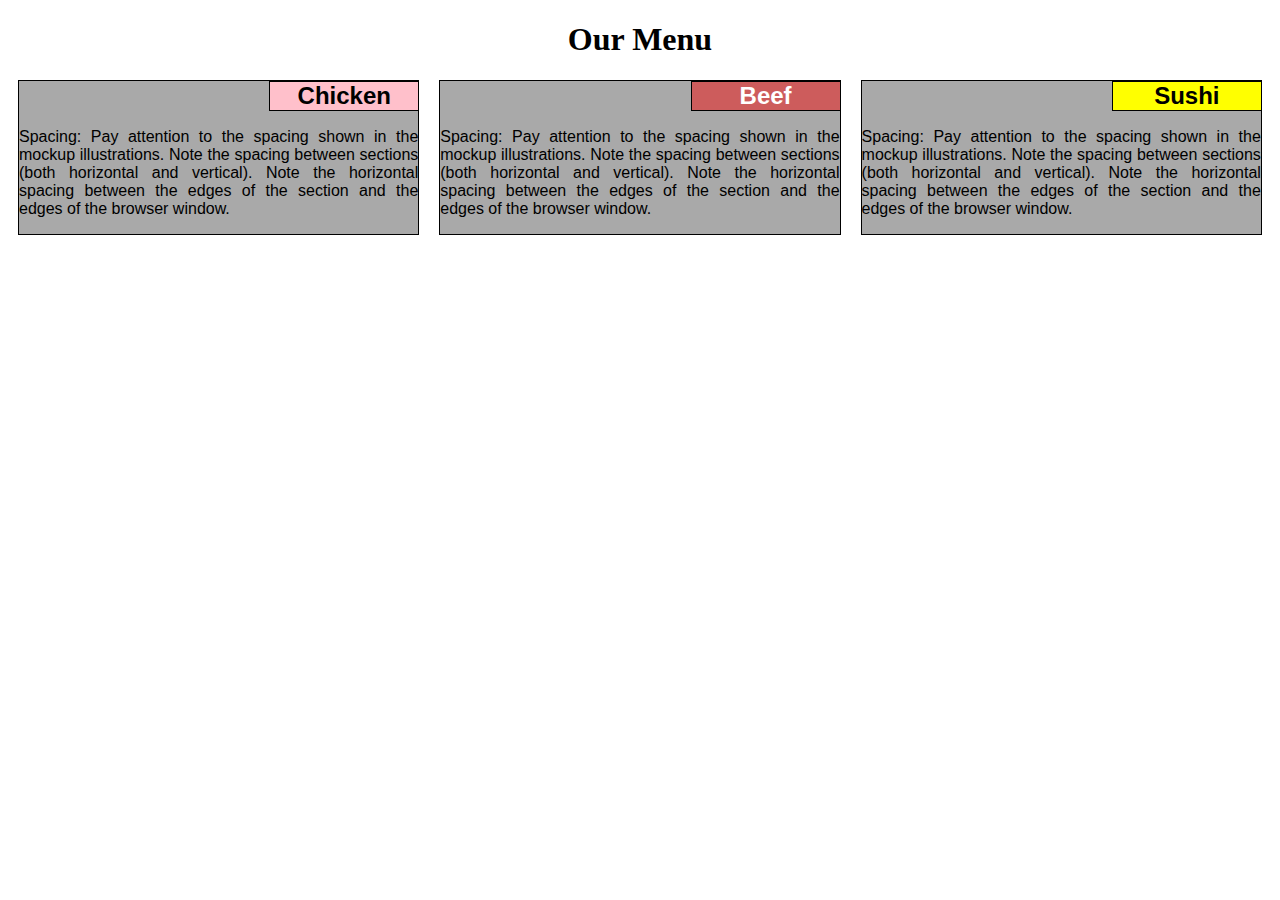
<file: module2_solution/index.html>
<!DOCTYPE html>
<html>
<head>
	<meta charset="utf-8">
	<meta name="viewport" content="width=device-width, initial-scale=1">
	<title>Assignment Solution for Module 2</title>
	<link rel="stylesheet" type="text/css" href="css/mod2_styles.css">
</head>
<body>
	<h1 id="heading">Our Menu</h1>
	<div class="row">
	<div class="mobileview_1 tablet_2 desktop_1">
		<div class="sect">
		<h2 id="head1">Chicken</h2>
		<p>Spacing: Pay attention to the spacing shown in the mockup illustrations. Note the spacing between sections (both horizontal and vertical). Note the horizontal spacing between the edges of the section and the edges of the browser window. </p>
		</div> 
	</div>

	<div class="mobileview_1 tablet_2 desktop_1">
		<div class="sect">
		<h2 id="head2">Beef</h2>
		<p>Spacing: Pay attention to the spacing shown in the mockup illustrations. Note the spacing between sections (both horizontal and vertical). Note the horizontal spacing between the edges of the section and the edges of the browser window. </p>
		</div>
	</div>

	<div class="mobileview_1 tablet_1 desktop_1">
		<div class="sect">
		<h2 id="head3">Sushi</h2>
		<p>Spacing: Pay attention to the spacing shown in the mockup illustrations. Note the spacing between sections (both horizontal and vertical). Note the horizontal spacing between the edges of the section and the edges of the browser window. </p>
		</div>
	</div>
	</div>
</body>
</html>
</file>
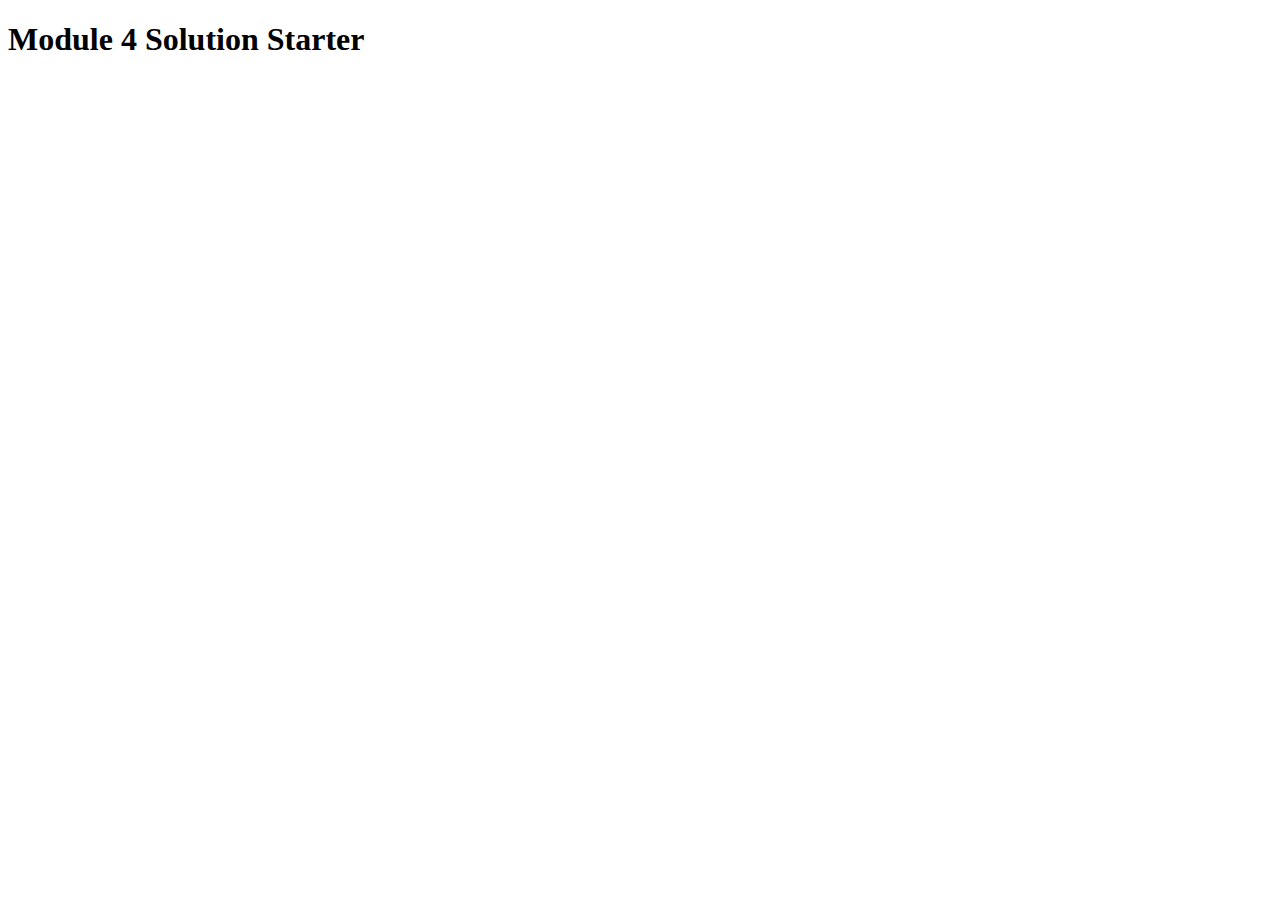
<file: module4_solution/index.html>
<!DOCTYPE html>
<html>
<head>
  <meta charset="utf-8">
  <title>Module 4 Solution Starter</title>
  <script>
    var names = []; // DO NOT REMOVE
  </script>
  <script src="SpeakHello.js"></script>
  <script src="SpeakGoodBye.js"></script>
  <script src="script.js"></script>
</head>
<body>
  <h1>Module 4 Solution Starter</h1>
</body>
</html>
</file>
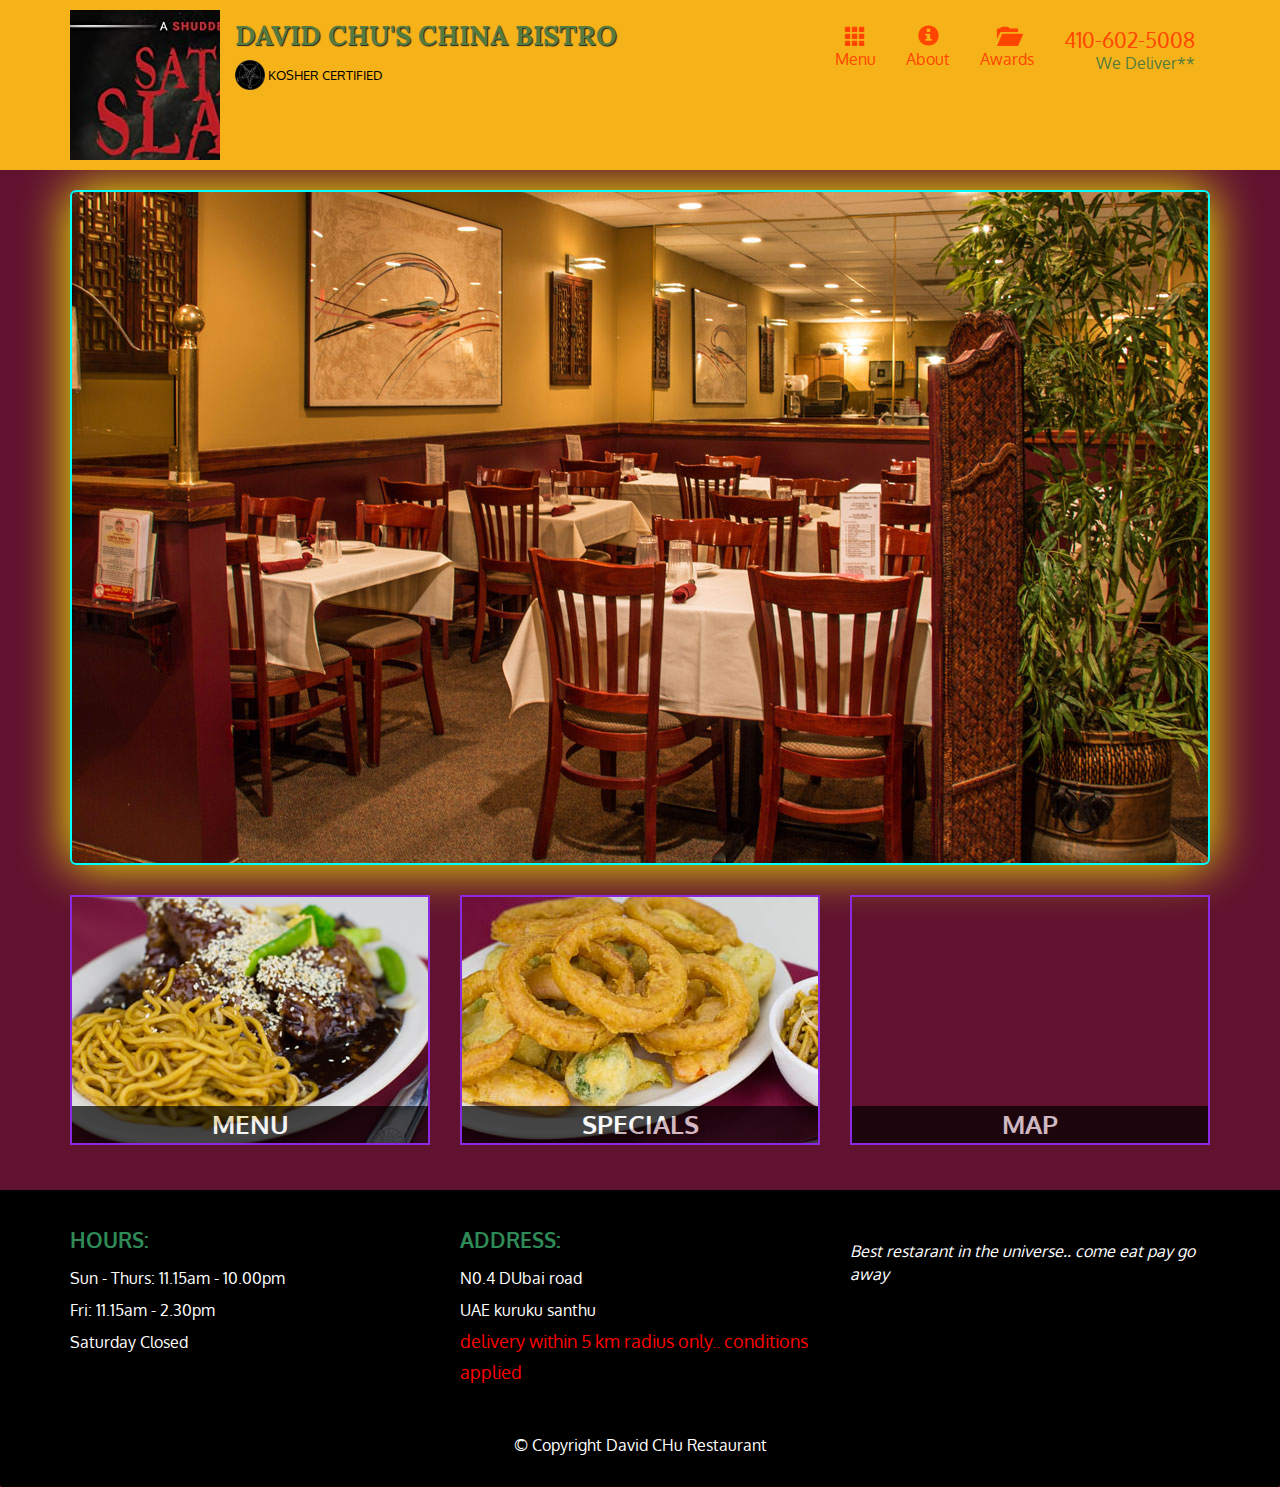
<file: RestaurantSite/index.html>
<!doctype html>
<html lang="en">
  <head>
    <meta charset="utf-8">
    <meta http-equiv="X-UA-Compatible" content="IE=edge">
    <meta name="viewport" content="width=device-width, initial-scale=1">
    <title>David Chu's China Bistro</title>
    <link rel="stylesheet" href="css/bootstrap.min.css">
    <link rel="stylesheet" href="css/styles.css">
    <link href='https://fonts.googleapis.com/css?family=Oxygen:400,300,700' rel='stylesheet' type='text/css'>
    <link href='https://fonts.googleapis.com/css?family=Lora' rel='stylesheet' type='text/css'>
  </head>
<body>
  <header>
    <nav id="header-nav" class="navbar navbar-default">
      <div class="container">
        <div class="navbar-header">
          <a href="index.html" class="pull-left visible-md visible-lg">
            <div id="logo-img"></div>
          </a>

          <div class="navbar-brand">
            <a href="index.html"><h1>David Chu's China Bistro</h1></a>
            <p>
              <img src="Baphosimb.png" style="height: 30px; width: 30px;" alt="Kosher certification">
              <span>Kosher Certified</span>
            </p>
          </div>

          <button type="button" class="navbar-toggle collapsed" data-toggle="collapse" data-target="#collapsable-nav" aria-expanded="false">
            <span class="sr-only">Toggle navigation</span>
            <span class="icon-bar"></span>
            <span class="icon-bar"></span>
            <span class="icon-bar"></span>
          </button>

        </div>

        <div id="collapsable-nav" class="collapse navbar-collapse">
          <ul class="nav navbar-nav navbar-right" id="nav-list">
            <li class="visible-xs active">
              <a href="index.html ">
                <span class="glyphicon glyphicon-home"></span><br class="hidden-xs">Home
              </a>
            </li>
            <li >
              <a href="menu-categories.html">
                <span class="glyphicon glyphicon-th"></span><br class="hidden-xs">Menu
              </a>
            </li>
            <li >
              <a href="#">
                <span class="glyphicon glyphicon-info-sign"></span><br class="hidden-xs">About
              </a>
            </li>
            <li >
              <a href="#">
                <span class="glyphicon glyphicon-folder-open"></span><br class="hidden-xs">Awards
              </a>
            </li>

            <li id="phone" class="hidden-xs">
              <a href="tel:410-602-5008">
                <span>410-602-5008</span>
              </a>
              <div>We Deliver**</div>  
            </li>
          </ul>

        </div>
      </div>
    </nav>

  </header>
  
  <div id="call-btn" class="visible-xs">
    <a href="tel:410-602-5008" class="btn">
      <span class="glyphicon glyphicon-phone-alt"> </span>410-602-5008
    </a>
  </div>

  <div id="xs-deliver" class="text-center visible-xs">* We Deliver</div>

  <div id= "main-content" class="container">  
   <div class="jumbotron">
     <img src="Images/jumbotron_768.jpg" class="img-responsive visible-xs">

   </div>

   <div id="home-tiles" class="row">
     <div class="col-md-4 col-sm-6 col-xs-12">
       <a href="menu-categories.html"><div id="menu-tile"><span>MENU</span></div></a>
     </div>
     <div class="col-md-4 col-sm-6 col-xs-12">
       <a href="single-category.html"><div id="specials-tile"><span>SPECIALS</span></div></a>
     </div>
     <div class="col-md-4 col-sm-12 col-xs-12">
       <a href="https://goo.gl/maps/jQxd8ktyMzo5Q5Jr9" target="_blank"><div id="map-tile">
        <iframe src="https://www.google.com/maps/embed?pb=!1m14!1m12!1m3!1d1092.5327663950045!2d80.17352515094483!3d13.206558553783687!2m3!1f0!2f0!3f0!3m2!1i1024!2i768!4f13.1!5e0!3m2!1sen!2sin!4v1647793045129!5m2!1sen!2sin" width="100%" height="250" style="border:0;" allowfullscreen="" loading="lazy"></iframe>
        <span>MAP</span></div></a>
     </div>
   </div>
  </div> <!-- End of Main content-->

  <footer class="panel-footer">
    <div class="container">
      <div class="row">
        <section id="hours" class="col-sm-4">
          <span>HOURS:</span><br>
          Sun - Thurs: 11.15am - 10.00pm<br>
          Fri: 11.15am - 2.30pm<br>
          Saturday Closed
          <hr class="visible-xs">
        </section>
        <section id="address" class="col-sm-4">
          <span>ADDRESS:</span><br>
          N0.4 DUbai road<br>
          UAE kuruku santhu<br>
          <p> delivery within 5 km radius only.. conditions applied</p>
          <hr class="visible-xs">
        </section>
        <section id="testimonials" class="col-sm-4">
          <p>Best restarant in the universe.. come eat pay go away </p>
          <hr class="visible-xs">
        </section>
      </div>
        <div class="text-center" id="copyright">&copy; Copyright David CHu Restaurant</div>
      
    </div>
  </footer>


  <!-- jQuery (Bootstrap JS plugins depend on it) -->
  <script src="js/jquery-2.1.4.min.js"></script>
  <script src="js/bootstrap.min.js"></script>
  <script src="js/script.js"></script>
</body>
</html>
</file>
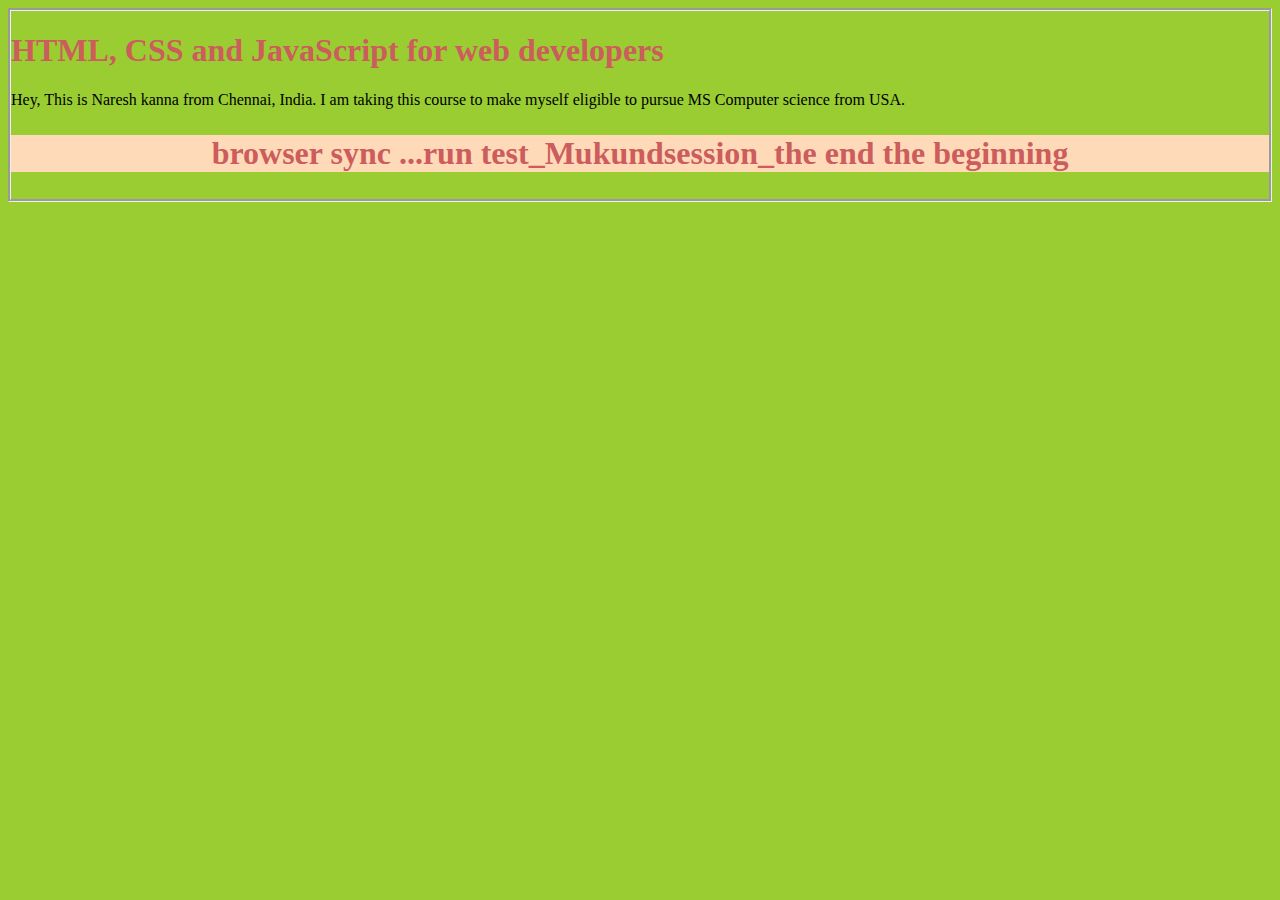
<file: site/index.html>
<!DOCTYPE html>
 <html>
 <head>
 	<meta charset="utf-8">
 	<meta name="viewport" content="width=device-width, initial-scale=1">
 	<title>Hello Coursera!</title>
  <link rel="stylesheet" type="text/css" href="style.css">
  <style type="text/css">
      h1, h2{
        font-size: 200%;
        color: indianred;
      }

  </style>
 </head>

 <body>

 <h1>HTML, CSS and JavaScript for web developers </h1>
 <p>Hey, This is Naresh kanna from Chennai, India. I am taking this course to make myself eligible to pursue MS Computer science from USA.</p>
 <h2 style="text-align: center; background-color: peachpuff;">browser sync ...run test_Mukundsession_the end the beginning</h2>	
 
 </body>
 </html>
</file>
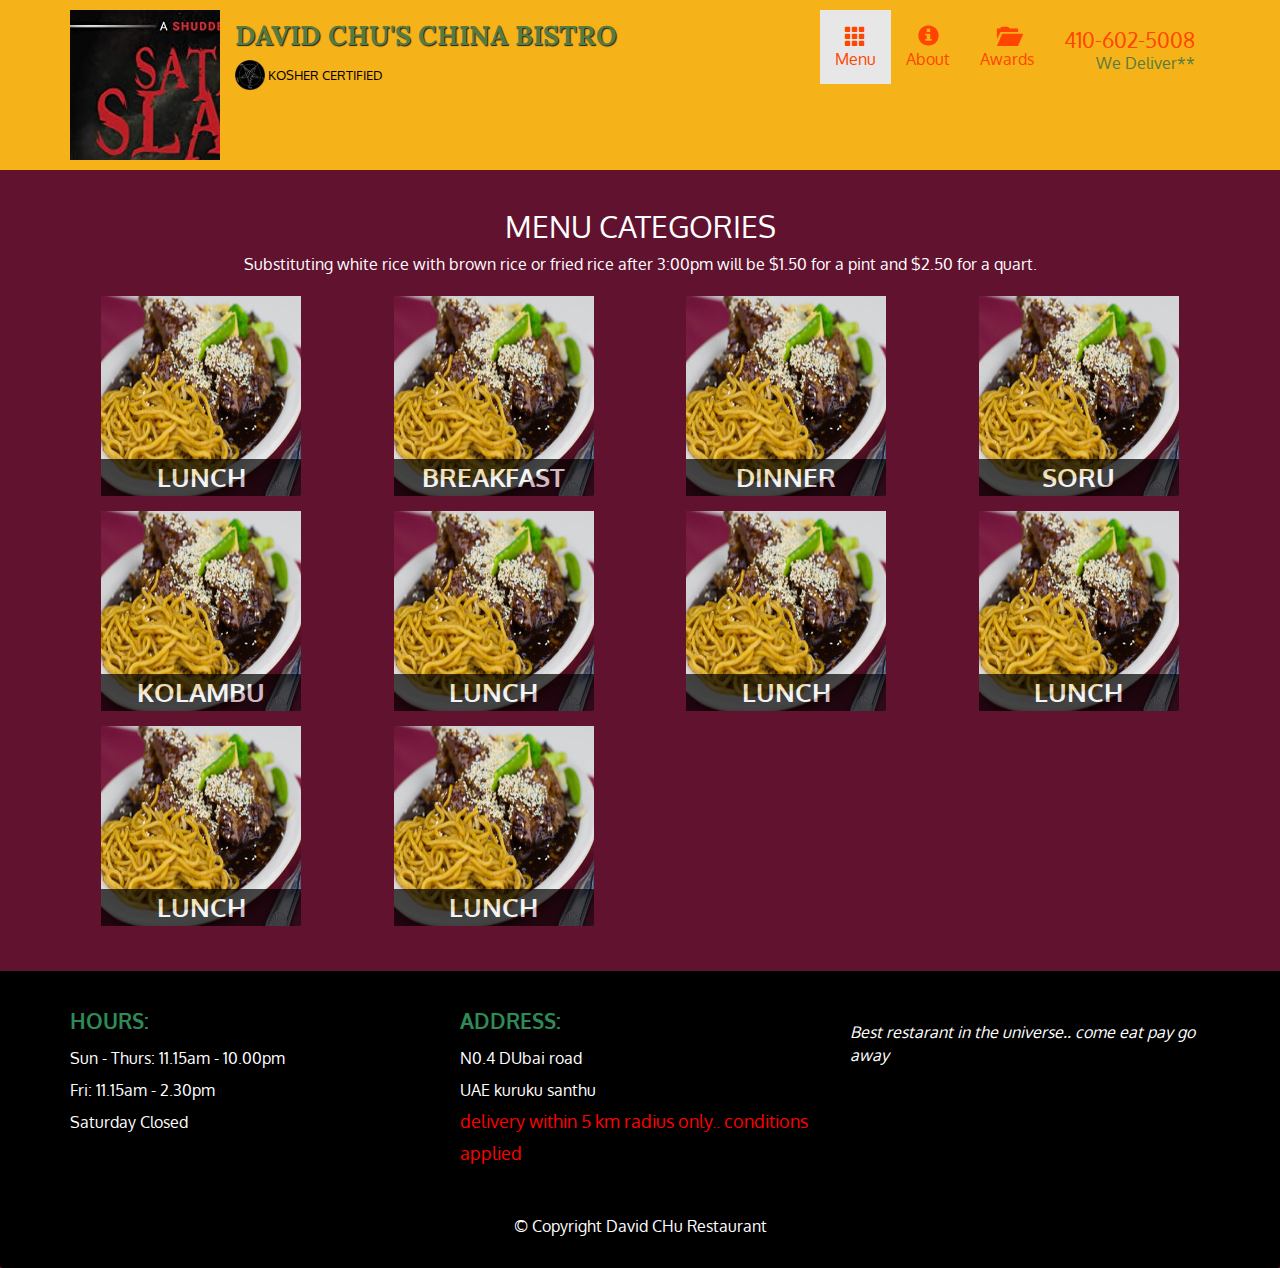
<file: RestaurantSite/menu-categories.html>
<!doctype html>
<html lang="en">
  <head>
    <meta charset="utf-8">
    <meta http-equiv="X-UA-Compatible" content="IE=edge">
    <meta name="viewport" content="width=device-width, initial-scale=1">
    <title>David Chu's China Bistro</title>
    <link rel="stylesheet" href="css/bootstrap.min.css">
    <link rel="stylesheet" href="css/styles.css">
    <link href='https://fonts.googleapis.com/css?family=Oxygen:400,300,700' rel='stylesheet' type='text/css'>
    <link href='https://fonts.googleapis.com/css?family=Lora' rel='stylesheet' type='text/css'>
  </head>
<body>
  <header>
    <nav id="header-nav" class="navbar navbar-default">
      <div class="container">
        <div class="navbar-header">
          <a href="index.html" class="pull-left visible-md visible-lg">
            <div id="logo-img"></div>
          </a>

          <div class="navbar-brand">
            <a href="index.html"><h1>David Chu's China Bistro</h1></a>
            <p>
              <img src="Baphosimb.png" style="height: 30px; width: 30px;" alt="Kosher certification">
              <span>Kosher Certified</span>
            </p>
          </div>

          <button type="button" class="navbar-toggle collapsed" data-toggle="collapse" data-target="#collapsable-nav" aria-expanded="false">
            <span class="sr-only">Toggle navigation</span>
            <span class="icon-bar"></span>
            <span class="icon-bar"></span>
            <span class="icon-bar"></span>
          </button>

        </div>

        <div id="collapsable-nav" class="collapse navbar-collapse">
          <ul class="nav navbar-nav navbar-right" id="nav-list">
            <li class="visible-xs">
              <a href="index.html ">
                <span class="glyphicon glyphicon-home"></span><br class="hidden-xs">Home
              </a>
            </li>
            <li class="active">
              <a href="menu-categories.html">
                <span class="glyphicon glyphicon-th"></span><br class="hidden-xs">Menu
              </a>
            </li>
            <li >
              <a href="#">
                <span class="glyphicon glyphicon-info-sign"></span><br class="hidden-xs">About
              </a>
            </li>
            <li >
              <a href="#">
                <span class="glyphicon glyphicon-folder-open"></span><br class="hidden-xs">Awards
              </a>
            </li>

            <li id="phone" class="hidden-xs">
              <a href="tel:410-602-5008">
                <span>410-602-5008</span>
              </a>
              <div>We Deliver**</div>  
            </li>
          </ul>

        </div>
      </div>
    </nav>

  </header>
  
  <div id="call-btn" class="visible-xs">
    <a href="tel:410-602-5008" class="btn">
      <span class="glyphicon glyphicon-phone-alt"> </span>410-602-5008
    </a>
  </div>

  <div id="xs-deliver" class="text-center visible-xs">* We Deliver</div>

  <div id= "main-content" class="container">  
    <h2 id="menu-categories-title" class="text-center">MENU CATEGORIES</h2>
    <div class="text-center">
      Substituting white rice with brown rice or fried rice after 3:00pm will be $1.50 for a pint and $2.50 for a quart.
    </div>
   <section class="row">
     <div class="col-md-3 col-sm-4 col-xs-6 col-xxs-12">
       <a href="single-category.html">
         <div class="category-tile">
           <img src="Images/menu-tile.jpg" width="200" height="200">
           <span>LUNCH</span>
         </div>
       </a>
     </div>
     <div class="col-md-3 col-sm-4 col-xs-6 col-xxs-12">
       <a href="single-category.html">
         <div class="category-tile">
           <img src="Images/menu-tile.jpg" width="200" height="200">
           <span>BreakFast</span>
         </div>
       </a>
     </div>
     <div class="col-md-3 col-sm-4 col-xs-6 col-xxs-12">
       <a href="single-category.html">
         <div class="category-tile">
           <img src="Images/menu-tile.jpg" width="200" height="200">
           <span>Dinner</span>
         </div>
       </a>
     </div>
     <div class="col-md-3 col-sm-4 col-xs-6 col-xxs-12">
       <a href="single-category.html">
         <div class="category-tile">
           <img src="Images/menu-tile.jpg" width="200" height="200">
           <span>Soru</span>
         </div>
       </a>
     </div>
     <div class="col-md-3 col-sm-4 col-xs-6 col-xxs-12">
       <a href="single-category.html">
         <div class="category-tile">
           <img src="Images/menu-tile.jpg" width="200" height="200">
           <span>Kolambu</span>
         </div>
       </a>
     </div>
     <div class="col-md-3 col-sm-4 col-xs-6 col-xxs-12">
       <a href="single-category.html">
         <div class="category-tile">
           <img src="Images/menu-tile.jpg" width="200" height="200">
           <span>LUNCH</span>
         </div>
       </a>
     </div>
     <div class="col-md-3 col-sm-4 col-xs-6 col-xxs-12">
       <a href="single-category.html">
         <div class="category-tile">
           <img src="Images/menu-tile.jpg" width="200" height="200">
           <span>LUNCH</span>
         </div>
       </a>
     </div>
     <div class="col-md-3 col-sm-4 col-xs-6 col-xxs-12">
       <a href="single-category.html">
         <div class="category-tile">
           <img src="Images/menu-tile.jpg" width="200" height="200">
           <span>LUNCH</span>
         </div>
       </a>
     </div>
     <div class="col-md-3 col-sm-4 col-xs-6 col-xxs-12">
       <a href="single-category.html">
         <div class="category-tile">
           <img src="Images/menu-tile.jpg" width="200" height="200">
           <span>LUNCH</span>
         </div>
       </a>
     </div>
     <div class="col-md-3 col-sm-4 col-xs-6 col-xxs-12">
       <a href="single-category.html">
         <div class="category-tile">
           <img src="Images/menu-tile.jpg" width="200" height="200">
           <span>LUNCH</span>
         </div>
       </a>
     </div>
   </section> 
  </div> <!-- End of Main content-->

  <footer class="panel-footer">
    <div class="container">
      <div class="row">
        <section id="hours" class="col-sm-4">
          <span>HOURS:</span><br>
          Sun - Thurs: 11.15am - 10.00pm<br>
          Fri: 11.15am - 2.30pm<br>
          Saturday Closed
          <hr class="visible-xs">
        </section>
        <section id="address" class="col-sm-4">
          <span>ADDRESS:</span><br>
          N0.4 DUbai road<br>
          UAE kuruku santhu<br>
          <p> delivery within 5 km radius only.. conditions applied</p>
          <hr class="visible-xs">
        </section>
        <section id="testimonials" class="col-sm-4">
          <p>Best restarant in the universe.. come eat pay go away </p>
          <hr class="visible-xs">
        </section>
      </div>
        <div class="text-center" id="copyright">&copy; Copyright David CHu Restaurant</div>
      
    </div>
  </footer>


  <!-- jQuery (Bootstrap JS plugins depend on it) -->
  <script src="js/jquery-2.1.4.min.js"></script>
  <script src="js/bootstrap.min.js"></script>
  <script src="js/script.js"></script>
</body>
</html>
</file>
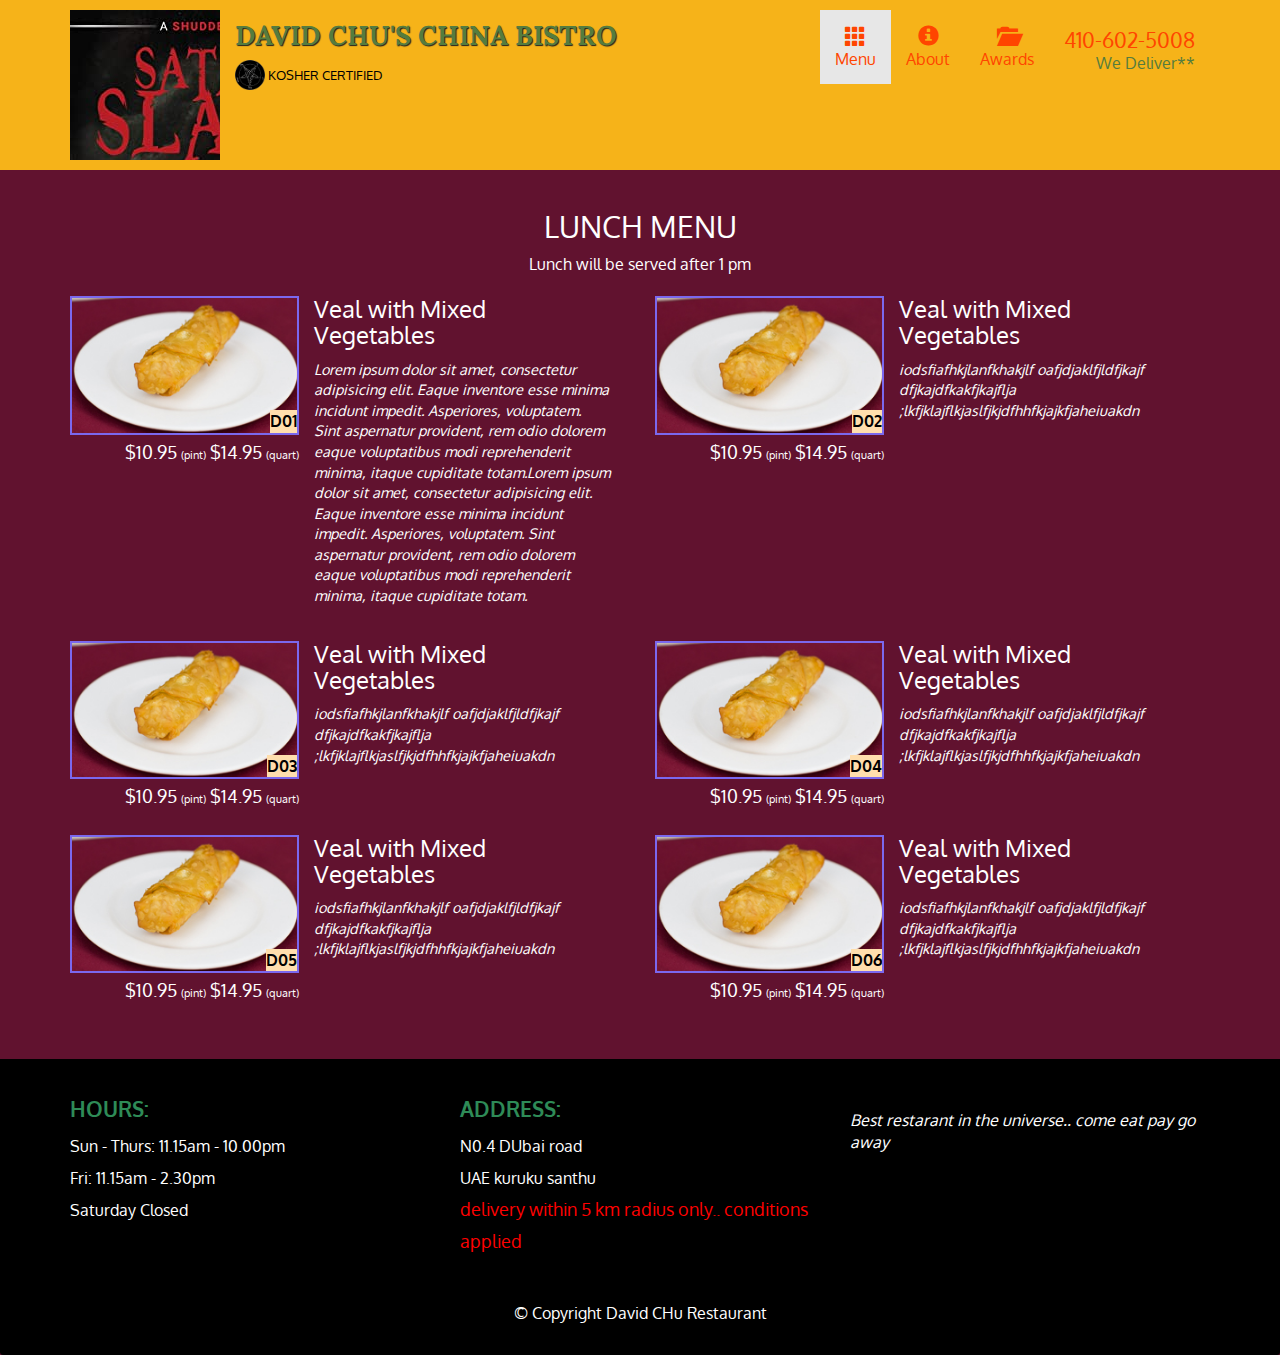
<file: RestaurantSite/single-category.html>
<!doctype html>
<html lang="en">
  <head>
    <meta charset="utf-8">
    <meta http-equiv="X-UA-Compatible" content="IE=edge">
    <meta name="viewport" content="width=device-width, initial-scale=1">
    <title>David Chu's China Bistro</title>
    <link rel="stylesheet" href="css/bootstrap.min.css">
    <link rel="stylesheet" href="css/styles.css">
    <link href='https://fonts.googleapis.com/css?family=Oxygen:400,300,700' rel='stylesheet' type='text/css'>
    <link href='https://fonts.googleapis.com/css?family=Lora' rel='stylesheet' type='text/css'>
  </head>
<body>
  <header>
    <nav id="header-nav" class="navbar navbar-default">
      <div class="container">
        <div class="navbar-header">
          <a href="index.html" class="pull-left visible-md visible-lg">
            <div id="logo-img"></div>
          </a>

          <div class="navbar-brand">
            <a href="index.html"><h1>David Chu's China Bistro</h1></a>
            <p>
              <img src="Baphosimb.png" style="height: 30px; width: 30px;" alt="Kosher certification">
              <span>Kosher Certified</span>
            </p>
          </div>

          <button type="button" class="navbar-toggle collapsed" data-toggle="collapse" data-target="#collapsable-nav" aria-expanded="false">
            <span class="sr-only">Toggle navigation</span>
            <span class="icon-bar"></span>
            <span class="icon-bar"></span>
            <span class="icon-bar"></span>
          </button>

        </div>

        <div id="collapsable-nav" class="collapse navbar-collapse">
          <ul class="nav navbar-nav navbar-right" id="nav-list">
            <li class="visible-xs">
              <a href="index.html ">
                <span class="glyphicon glyphicon-home"></span><br class="hidden-xs">Home
              </a>
            </li>
            <li class="active">
              <a href="menu-categories.html">
                <span class="glyphicon glyphicon-th"></span><br class="hidden-xs">Menu
              </a>
            </li>
            <li >
              <a href="#">
                <span class="glyphicon glyphicon-info-sign"></span><br class="hidden-xs">About
              </a>
            </li>
            <li >
              <a href="#">
                <span class="glyphicon glyphicon-folder-open"></span><br class="hidden-xs">Awards
              </a>
            </li>

            <li id="phone" class="hidden-xs">
              <a href="tel:410-602-5008">
                <span>410-602-5008</span>
              </a>
              <div>We Deliver**</div>  
            </li>
          </ul>

        </div>
      </div>
    </nav>

  </header>
  
  <div id="call-btn" class="visible-xs">
    <a href="tel:410-602-5008" class="btn">
      <span class="glyphicon glyphicon-phone-alt"> </span>410-602-5008
    </a>
  </div>

  <div id="xs-deliver" class="text-center visible-xs">* We Deliver</div>

  <div id="main-content" class="container">
    <h2 id="menu-categories-title" class="text-center">LUNCH MENU </h2>
    <div class="text-center">Lunch will be served after 1 pm</div>
    <section class="row">
      <div class="menu-item-tile col-md-6"> 
        <div class="row">
          <div class="col-sm-5">
            <div class="menu-itme-photo">
              <div>D01</div>
              <img src="Images/B-1.jpg" class="img-responsive" height="150" width="250">
            </div>
            <div class="menu-item-price">$10.95 <span> (pint)</span> $14.95 <span>(quart)</span> </div>
            </div>
            <div class="meun-item-description col-sm-7">
              <h3 class="menu-item-title"> Veal with Mixed Vegetables</h3>
              <p class="menu-item-details"> Lorem ipsum dolor sit amet, consectetur adipisicing elit. Eaque inventore esse minima incidunt impedit. Asperiores, voluptatem. Sint aspernatur provident, rem odio dolorem eaque voluptatibus modi reprehenderit minima, itaque cupiditate totam.Lorem ipsum dolor sit amet, consectetur adipisicing elit. Eaque inventore esse minima incidunt impedit. Asperiores, voluptatem. Sint aspernatur provident, rem odio dolorem eaque voluptatibus modi reprehenderit minima, itaque cupiditate totam.</p>
            </div>
        </div>
        <hr class="visible-xs">
      </div>

      <div class="menu-item-tile col-md-6"> 
        <div class="row">
          <div class="col-sm-5">
            <div class="menu-itme-photo">
              <div>D02</div>
              <img src="Images/B-1.jpg" class="img-responsive" height="150" width="250">
            </div>
            <div class="menu-item-price">$10.95 <span> (pint)</span> $14.95 <span>(quart) </span></div>
            </div>
            <div class="meun-item-description col-sm-7">
              <h3 class="menu-item-title"> Veal with Mixed Vegetables</h3>
              <p class="menu-item-details"> iodsfiafhkjlanfkhakjlf
              oafjdjaklfjldfjkajf dfjkajdfkakfjkajflja ;lkfjklajflkjaslfjkjdfhhfkjajkfjaheiuakdn</p>
            </div>
        </div>
        <hr class="visible-xs">
      </div>

      <div class="clearfix visible-md-block visible-lg-block"></div>

      <div class="menu-item-tile col-md-6"> 
        <div class="row">
          <div class="col-sm-5">
            <div class="menu-itme-photo">
              <div>D03</div>
              <img src="Images/B-1.jpg" class="img-responsive" height="150" width="250">
            </div>
            <div class="menu-item-price">$10.95 <span> (pint)</span> $14.95 <span>(quart) </span></div>
            </div>
            <div class="meun-item-description col-sm-7">
              <h3 class="menu-item-title"> Veal with Mixed Vegetables</h3>
              <p class="menu-item-details"> iodsfiafhkjlanfkhakjlf
              oafjdjaklfjldfjkajf dfjkajdfkakfjkajflja ;lkfjklajflkjaslfjkjdfhhfkjajkfjaheiuakdn</p>
            </div>
        </div>
        <hr class="visible-xs">
      </div>

      <div class="menu-item-tile col-md-6"> 
        <div class="row">
          <div class="col-sm-5">
            <div class="menu-itme-photo">
              <div>D04</div>
              <img src="Images/B-1.jpg" class="img-responsive" height="150" width="250">
            </div>
            <div class="menu-item-price">$10.95 <span> (pint)</span> $14.95 <span>(quart) </span></div>
            </div>
            <div class="meun-item-description col-sm-7">
              <h3 class="menu-item-title"> Veal with Mixed Vegetables</h3>
              <p class="menu-item-details"> iodsfiafhkjlanfkhakjlf
              oafjdjaklfjldfjkajf dfjkajdfkakfjkajflja ;lkfjklajflkjaslfjkjdfhhfkjajkfjaheiuakdn</p>
            </div>
        </div>
        <hr class="visible-xs">
      </div>

      <div class="clearfix visible-md-block visible-lg-block"></div>

      <div class="menu-item-tile col-md-6"> 
        <div class="row">
          <div class="col-sm-5">
            <div class="menu-itme-photo">
              <div>D05</div>
              <img src="Images/B-1.jpg" class="img-responsive" height="150" width="250">
            </div>
            <div class="menu-item-price">$10.95 <span> (pint)</span> $14.95 <span>(quart) </span></div>
            </div>
            <div class="meun-item-description col-sm-7">
              <h3 class="menu-item-title"> Veal with Mixed Vegetables</h3>
              <p class="menu-item-details"> iodsfiafhkjlanfkhakjlf
              oafjdjaklfjldfjkajf dfjkajdfkakfjkajflja ;lkfjklajflkjaslfjkjdfhhfkjajkfjaheiuakdn</p>
            </div>
        </div>
        <hr class="visible-xs">
      </div>


      <div class="menu-item-tile col-md-6"> 
        <div class="row">
          <div class="col-sm-5">
            <div class="menu-itme-photo">
              <div>D06</div>
              <img src="Images/B-1.jpg" class="img-responsive" height="150" width="250">
            </div>
            <div class="menu-item-price">$10.95 <span> (pint)</span> $14.95 <span>(quart) </span></div>
            </div>
            <div class="meun-item-description col-sm-7">
              <h3 class="menu-item-title"> Veal with Mixed Vegetables</h3>
              <p class="menu-item-details"> iodsfiafhkjlanfkhakjlf
              oafjdjaklfjldfjkajf dfjkajdfkakfjkajflja ;lkfjklajflkjaslfjkjdfhhfkjajkfjaheiuakdn</p>
            </div>
        </div>
        <hr class="visible-xs">
      </div>
      </div>
      <div class="clearfix visible-md-block visible-lg-block">
    </section>
  </div>
  


  <footer class="panel-footer">
    <div class="container">
      <div class="row">
        <section id="hours" class="col-sm-4">
          <span>HOURS:</span><br>
          Sun - Thurs: 11.15am - 10.00pm<br>
          Fri: 11.15am - 2.30pm<br>
          Saturday Closed
          <hr class="visible-xs">
        </section>
        <section id="address" class="col-sm-4">
          <span>ADDRESS:</span><br>
          N0.4 DUbai road<br>
          UAE kuruku santhu<br>
          <p> delivery within 5 km radius only.. conditions applied</p>
          <hr class="visible-xs">
        </section>
        <section id="testimonials" class="col-sm-4">
          <p>Best restarant in the universe.. come eat pay go away </p>
          <hr class="visible-xs">
        </section>
      </div>
        <div class="text-center" id="copyright">&copy; Copyright David CHu Restaurant</div>
      
    </div>
  </footer>


  <!-- jQuery (Bootstrap JS plugins depend on it) -->
  <script src="js/jquery-2.1.4.min.js"></script>
  <script src="js/bootstrap.min.js"></script>
  <script src="js/script.js"></script>
</body>
</html>
</file>
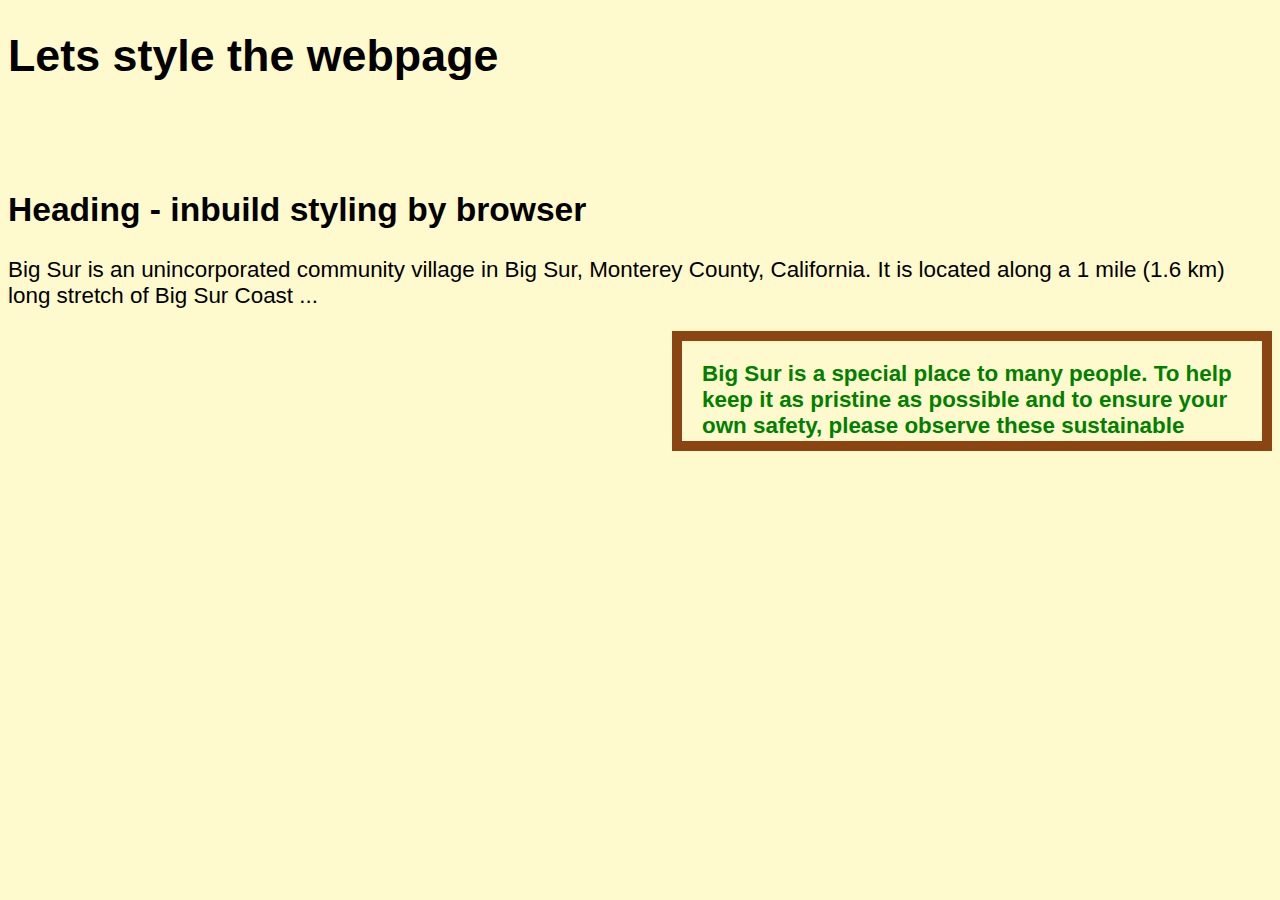
<file: site/boxmodel.html>
<!DOCTYPE html>
<html>
<head>

	<meta charset="utf-8">
	<meta name="viewport" content="width=device-width, initial-scale=1">
	<title>CSS1</title>
		
</head>
<body>
	<style type="text/css">
		* {

			box-sizing: content-box;
		}
		body {
			background-color: lemonchiffon;
			font-family: sans-serif;
			font-size: 140%;
		}
		h1 {
			margin-bottom: 110px;
		}
		h2 {
			margin-top: 100px;
		}
		.content {
			padding: 20px;
			border: 10px solid saddlebrown;
			float: right;
			width: 600px;
			height: 120px;
			box-sizing: border-box; overflow: auto;
			<!-- 
			it overrides the * style -->
			
		}

	</style>
	<h1>Lets style the webpage</h1>
	<h2>Heading - inbuild styling by browser</h2>
	<p>Big Sur is an unincorporated community village in Big Sur, Monterey County, California. It is located along a 1 mile (1.6 km) long stretch of Big Sur Coast ...</p>

<div class="content" style="color: green; font-weight: bolder;">Big Sur is a special place to many people. To help keep it as pristine as possible and to ensure your own safety, please observe these sustainable practices and follow these rules of the road and basic safety tips.</div>

</body>
</html>
</file>
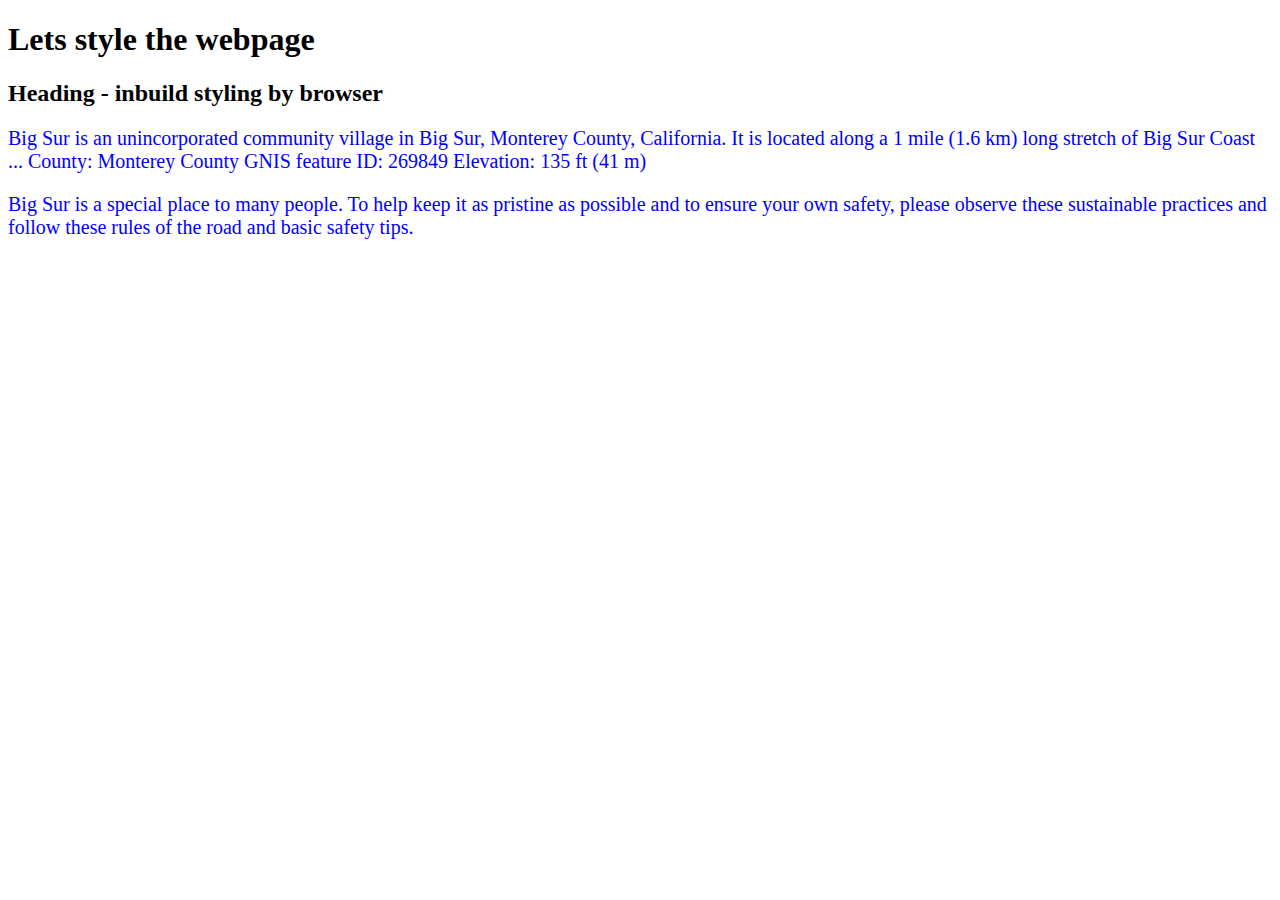
<file: site/css.html>
<!DOCTYPE html>
<html>
<head>
	<meta charset="utf-8">
	<meta name="viewport" content="width=device-width, initial-scale=1">
	<title>CSS1</title>
	<h1>Lets style the webpage</h1>

	
</head>
<body>
	<style type="text/css">
		p {
		font-size: 20px;
		color: blue;
	}
	</style>
	<h2>Heading - inbuild styling by browser</h2>
	<p>Big Sur is an unincorporated community village in Big Sur, Monterey County, California. It is located along a 1 mile (1.6 km) long stretch of Big Sur Coast ...
County: Monterey County
GNIS feature ID: 269849
Elevation: 135 ft (41 m)</p>

<p>Big Sur is a special place to many people. To help keep it as pristine as possible and to ensure your own safety, please observe these sustainable practices and follow these rules of the road and basic safety tips.</p>

</body>
</html>
</file>
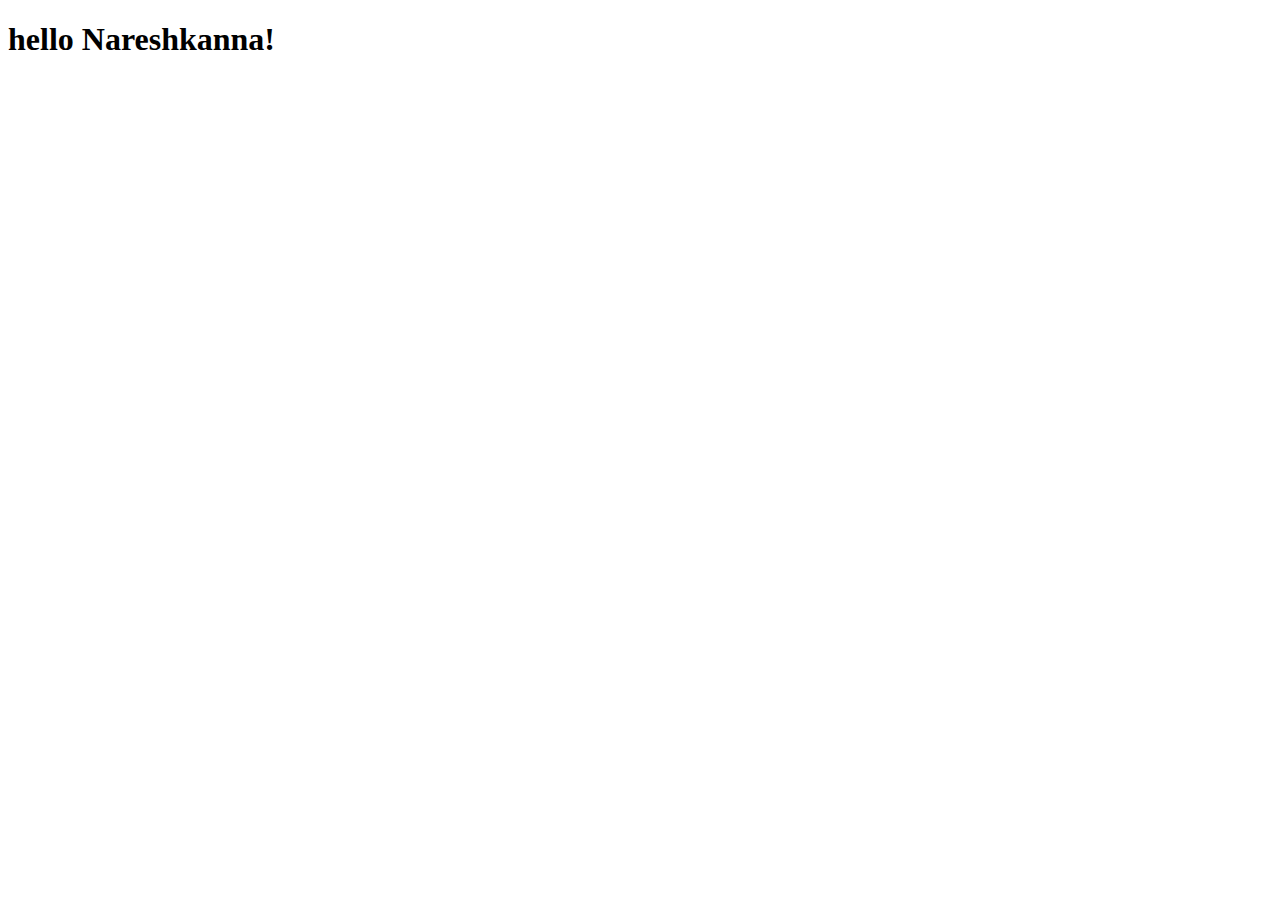
<file: site/dummy.html>
<!DOCTYPE html>
<html>
<head>
	<meta charset="utf-8">
	<meta http-equiv="X-UA-Compatible" content="IE=edge">
	<meta name="viewport" content="width=device-width, initial-scale=1">
	<title>DUmmy</title>
	<h1>hello Nareshkanna!</h1>
</head>
<body>

</body>
</html>
</file>
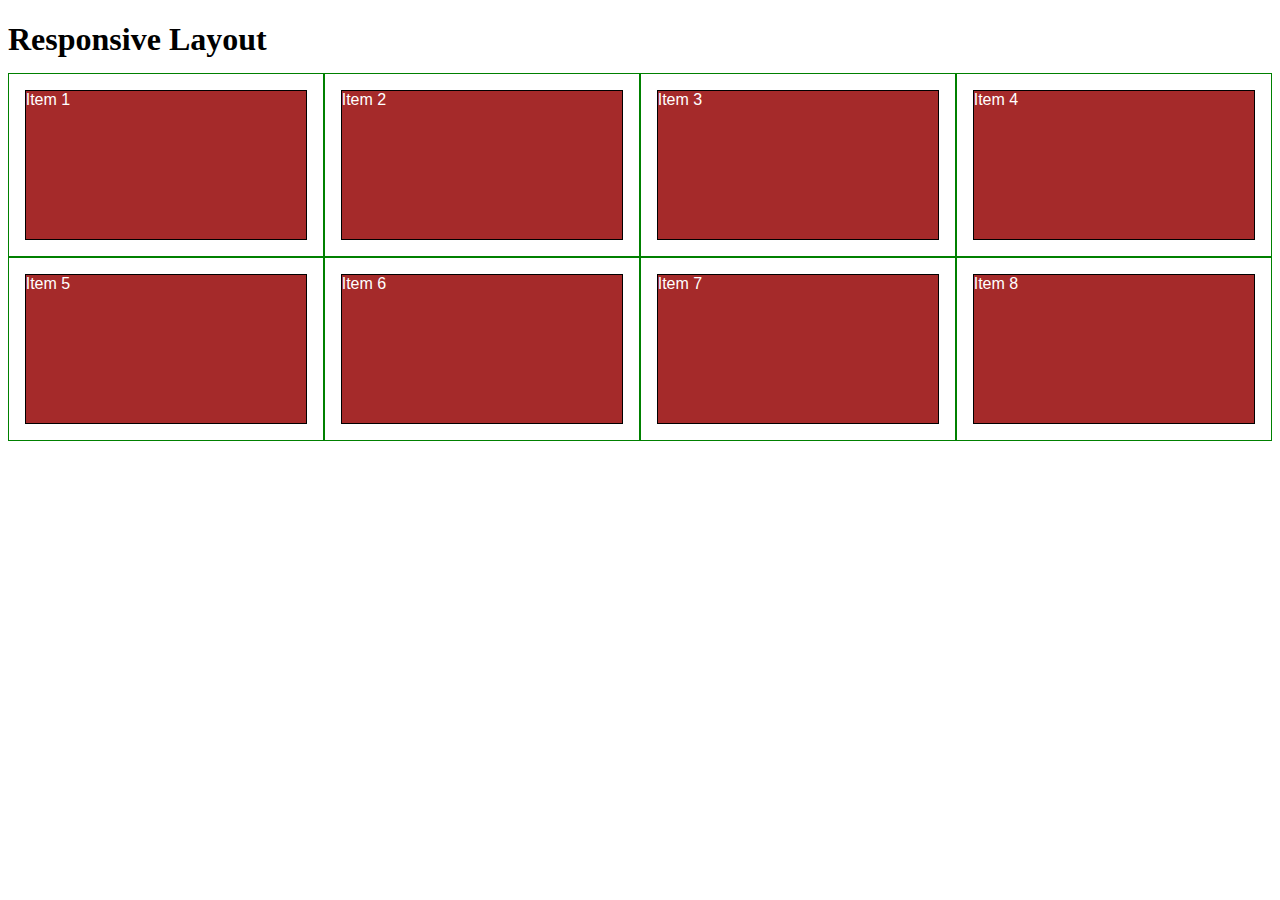
<file: site/lecture.html>
<!DOCTYPE html>
<html>
<head>
<meta charset="utf-8">
<meta name="viewport" content="width=device-width, initial-scale=1">
<title>Responsive Layout</title>
<style>

/********** Base styles **********/
* {
  box-sizing: border-box;
}
h1 {
  margin-bottom: 15px;
}

p {
  border: 1px solid black;
  background-color: #A52A2A;
  width: 90%;
  height: 150px;
  margin-right: auto;
  margin-left: auto;
  font-family: Helvetica;
  color: white;
}

/* Simple Responsive Framework. */
.row {
  width: 100%;
}

/********** Large devices only **********/
@media (min-width: 1200px) {
  .col-lg-1, .col-lg-2, .col-lg-3, .col-lg-4, .col-lg-5, .col-lg-6, .col-lg-7, .col-lg-8, .col-lg-9, .col-lg-10, .col-lg-11, .col-lg-12 {
    float: left;
    border: 1px solid green;
  }
  .col-lg-1 {
    width: 8.33%;
  }
  .col-lg-2 {
    width: 16.66%;
  }
  .col-lg-3 {
    width: 25%;
  }
  .col-lg-4 {
    width: 33.33%;
  }
  .col-lg-5 {
    width: 41.66%;
  }
  .col-lg-6 {
    width: 50%;
  }
  .col-lg-7 {
    width: 58.33%;
  }
  .col-lg-8 {
    width: 66.66%;
  }
  .col-lg-9 {
    width: 74.99%;
  }
  .col-lg-10 {
    width: 83.33%;
  }
  .col-lg-11 {
    width: 91.66%;
  }
  .col-lg-12 {
    width: 100%;
  }
}

/********** Medium devices only **********/
@media (min-width: 992px) and (max-width: 1199px) {
  .col-md-1, .col-md-2, .col-md-3, .col-md-4, .col-md-5, .col-md-6, .col-md-7, .col-md-8, .col-md-9, .col-md-10, .col-md-11, .col-md-12 {
    float: left;
    border: 1px solid green;
  }
  .col-md-1 {
    width: 8.33%;
  }
  .col-md-2 {
    width: 16.66%;
  }
  .col-md-3 {
    width: 25%;
  }
  .col-md-4 {
    width: 33.33%;
  }
  .col-md-5 {
    width: 41.66%;
  }
  .col-md-6 {
    width: 50%;
  }
  .col-md-7 {
    width: 58.33%;
  }
  .col-md-8 {
    width: 66.66%;
  }
  .col-md-9 {
    width: 74.99%;
  }
  .col-md-10 {
    width: 83.33%;
  }
  .col-md-11 {
    width: 91.66%;
  }
  .col-md-12 {
    width: 100%;
  }
}

</style>
</head>
<body>
<h1>Responsive Layout</h1>

<div class="row">
  <div class="col-lg-3 col-md-6"><p>Item 1</p></div>
  <div class="col-lg-3 col-md-6"><p>Item 2</p></div>
  <div class="col-lg-3 col-md-6"><p>Item 3</p></div>
  <div class="col-lg-3 col-md-6"><p>Item 4</p></div>
  <div class="col-lg-3 col-md-6"><p>Item 5</p></div>
  <div class="col-lg-3 col-md-6"><p>Item 6</p></div>
  <div class="col-lg-3 col-md-6"><p>Item 7</p></div>
  <div class="col-lg-3 col-md-6"><p>Item 8</p></div>
</div>

</body>
</html>
</file>
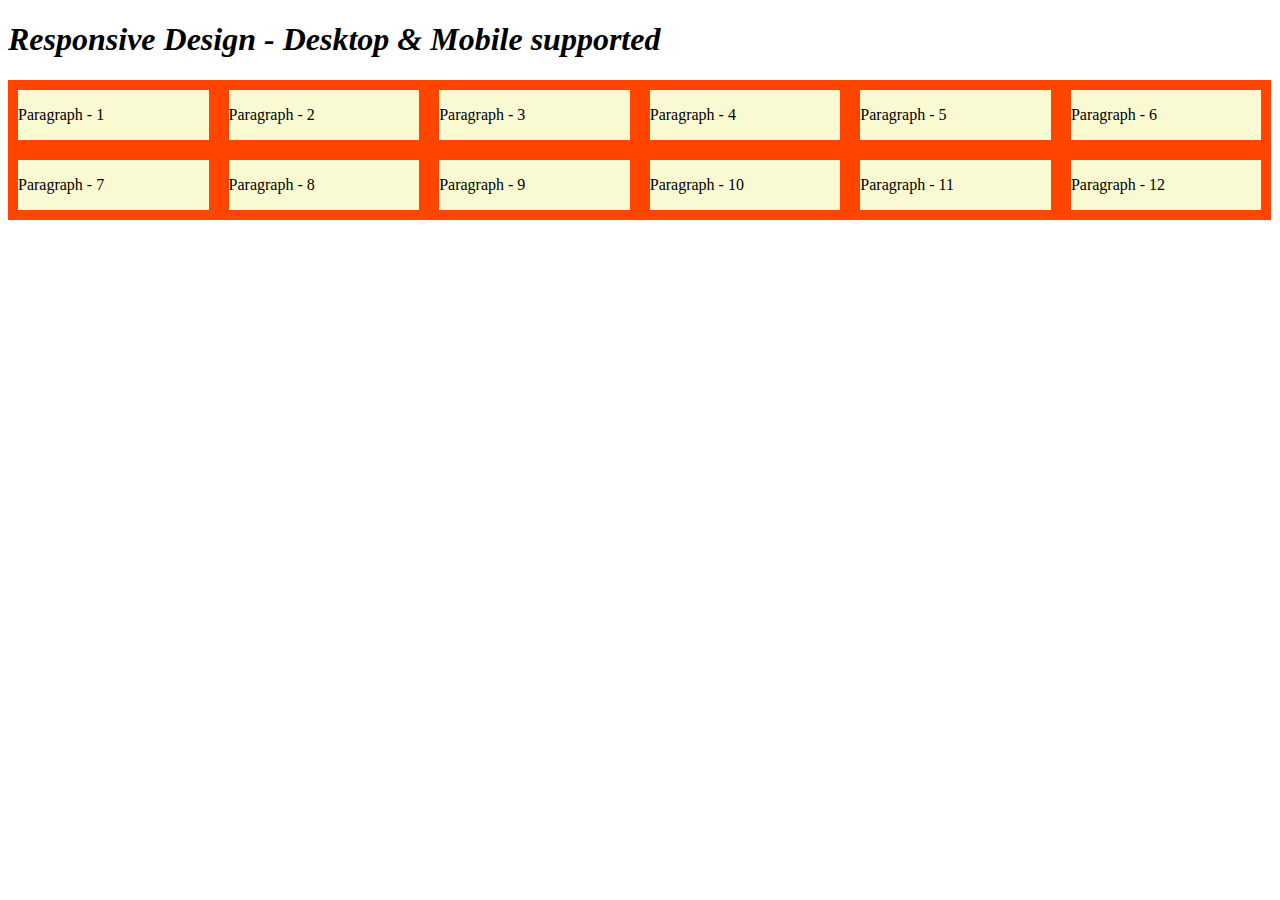
<file: site/responsivedesign.html>
<!DOCTYPE html>
<html>
<head>
	<meta charset="utf-8">
	<meta name="viewport" content="width=device-width, initial-scale=1">
	<title>Responsive design site</title>
	<h1>Responsive Design - Desktop & Mobile supported</h1>
	<style type="text/css">
		h1 {
			font-style: italic; font-family: fantasy; 
		}
		* {
			box-sizing: border-box;
		}
		
		div {
			border-color: lightgoldenrodyellow;
			
			width: 100%;
			background-color: lightgoldenrodyellow;
		}

		@media (min-width : 1200px) {
			.p1, .p2, .p3, .p4, .p5, .p6, .p7, .p8, .p9, .p10, .p11, .p12 {
				float: left;
				border: 10px solid orangered;

			}
				.p1 {
					width: 8.33%;
				}
				.p2 {
					width: 16.66%;
				}
				.p3 {
					width: 25%;
				}
				.p4 {
					width: 33.33%;
				}
				.p5 {
					width: 41.66%;
				}
				.p6 {
					width: 50%;
				}
				.p7 {
					width: 58.33%;
				}
				.p8 {
					width: 66.66%;
				}
				.p9 {
					width: 74.99%;
				}
				.p10 {
					width: 83.33%;
				}
				.p11 {
					width: 91.66%;
				}
				.p12 {
					width: 100%;
				}	
			
		}

		@media (min-width : 992px) and (max-width : 1199px) {
			.ps1, .ps2, .ps3, .ps4, .ps5, .ps6, .ps7, .ps8, .ps9, .ps10, .ps11, .ps12 {
				float: left;
				border: 2px solid green;
			}
				.ps1 {
					width: 8.33%;
				}
				.ps2 {
					width: 16.66%;
				}
				.ps3 {
					width: 25%;
				}
				.ps4 {
					width: 33.33%;
				}
				.ps5 {
					width: 41.66%;
				}
				.ps6 {
					width: 50%;
				}
				.ps7 {
					width: 58.33%;
				}
				.ps8 {
					width: 66.66%;
				}
				.ps9 {
					width: 74.99%;
				}
				.ps10 {
					width: 83.33%;
				}
				.ps11 {
					width: 91.66%;
				}
				.ps12 {
					width: 100%;
				}	
			
		}
	</style>
</head>
<body>
	<div> 
		<div class="p2 ps3" ><p> Paragraph - 1</p> </div>
		<div class="p2 ps3" > <p> Paragraph - 2</p> </div>
		<div class="p2 ps3" ><p> Paragraph - 3</p></div>
		<div class="p2 ps3" ><p> Paragraph - 4</p>	</div>
		<div class="p2 ps3" ><p> Paragraph - 5</p> </div>
		<div class="p2 ps3" ><p> Paragraph - 6</p></div>
		<div class="p2 ps3" ><p> Paragraph - 7</p></div>
		<div class="p2 ps3" ><p> Paragraph - 8</p></div>
		<div class="p2 ps3" ><p> Paragraph - 9</p></div>
		<div class="p2 ps3" ><p> Paragraph - 10</p></div>
		<div class="p2 ps3" ><p> Paragraph - 11</p></div>
		<div class="p2 ps3" ><p> Paragraph - 12</p></div>
	</div>

</body>
</html>
</file>
<file: module2_solution/css/mod2_styles.css>
* {
  box-sizing: border-box;

}
.row{
	width: 100%;
	position: relative;
	
}


.sect { 
	background-color: darkgrey;
   	border: 1px solid black;
   	margin-bottom: 20px; 
   	margin-right: 10px; margin-left: 10px;
   	
   	text-align: justify;
   	position: relative;
 }	
	




#heading{
	text-align: center;
}


div > h2 {
	float:  right;
	padding-left: 20px;
	padding-right: 20px;
	border: 1px solid black;
	position: relative;
	top: -20px; right: -1px;
	width: 150px;
	text-align: center;
	font-family:   sans-serif;
	margin-bottom: -3px;

}

#head1{
	background-color: pink;
}

#head2 {
	background-color: indianred;
	color: white;
}
#head3 {
	background-color: yellow;
}


p {
	clear: right;
	font-family: Helvetica, serif;
}

@media  (max-width: 767px) {
	.mobileview_1 {
					width: 100%;
					float: left;
					
				}	
}
@media (min-width: 768px) and (max-width:  991px) {
	.tablet_2 .tablet_1 {
		
		float: left;
		
	}
	.tablet_2 {
		width: 50%;
		float: left;
		
	}
	.tablet_1 {
		width: 100%;
		float: left;
		
	}
}
@media (min-width: 992px) {
	.desktop_1 {
		float: left;
		width: 33.33%;
		
	}
	
}
</file>
<file: RestaurantSite/css/styles.css>
body {
  font-size: 16px;
  color: #fff;
  background-color: #61122f;
  font-family: 'Oxygen', sans-serif;
}

/** HEADER **/
#header-nav {
  background-color: #f6b319;
  border-radius: 0;
  border: 0;
}

#logo-img {
  background: url("../Images/81TKWlEQLyL._SY445_.jpg") no-repeat;
  width: 150px;
  height: 150px;
  margin: 10px 15px 10px 0;
}

.navbar-brand {
  padding-top: 25px;
}

.navbar-brand h1 { /* Restaurant name */
  font-family: 'Lora', serif;
  color: #557c3e;
  font-size: 1.5em;
  text-transform: uppercase;
  font-weight: bold;
  text-shadow: 1px 1px 1px #222;
  margin-top: 0;
  margin-bottom: 0;
  line-height: .75;
}
.navbar-brand a:hover, .navbar-brand a:focus {
  text-decoration: none;
}
.navbar-brand p { /* Kosher cert */
  color: #000;
  text-transform: uppercase;
  font-size: .7em;
  margin-top: 15px;
}
.navbar-brand p span { /* Star-K */
  vertical-align: middle;
}
#nav-list {
  margin-top: 10px;
}

#nav-list a {
  color: orangered;
  text-align: center;
}
#nav-list a:hover {
  background: whitesmoke;
}

#nav-list a span {
  font-size: 1.3em;
}
#phone {
  margin-top: 5px;
}
#phone a { /* Phone number */
  text-align: right;
  padding-bottom: 0;
}

#phone div { /* We Deliver */
  color: #557c3e;
  text-align: right;
  padding-right: 15px;
}

.navbar-header button.navbar-toggle, .navbar-header .icon-bar {
  border: 2px solid red;
}

.navbar-header button.navbar-toggle {
  clear: both;
  margin-top: -30px;
}

#menu-tile, #specials-tile, #map-tile {
  height: 250px; width: 100%;
  margin-bottom: 15px;
  position: relative;
  border: 2px solid blueviolet;
  overflow: hidden;
}

#menu-tile:hover, #specials-tile:hover, #map-tile:hover{
  box-shadow: 1px 1px 5px 1px whitesmoke;
}

#menu-tile {
  background: url("../Images/menu-tile.jpg") no-repeat;
  background-position: center;
}

#specials-tile {
  background: url("../Images/specials-tile.jpg") no-repeat;
  background-position: center;
}

#menu-tile span, #specials-tile span, #map-tile span {
  position: absolute;
   bottom: 0; left: 0;
  opacity: 0.7;
  width: 100%;
  text-transform: uppercase;
  font-size: 1.6em;
  color: white; font-weight: bolder;
  text-align: center;
  background-color: black;

}

.panel-footer {
  margin-top: 30px;
  padding-top: 30px; padding-bottom: 30px;
  background-color: black; border-top: 0;
}

.panel-footer div.row {
  margin-bottom: 35px;
}

#hours, #address {
  line-height: 2;
}

#hours > span , #address > span {
  font-size: 1.3em; color: seagreen; font-weight: bolder;
}

#address p {
  color: red; font-size: 1.1em; line-height: 1.8;
}

#testimonials {
  font-style: italic; margin-top: 20px;
}


/* MENU Categories*/
.category-tile {
  height: 200px; width: 200px;
  position: relative;
  border: 20x solid whitesmoke;
  margin: 0 auto 15px;  
}
.category-tile span {
  position: absolute;
   bottom: 0; left: 0;
  opacity: 0.7;
  width: 100%;
  text-transform: uppercase;
  font-size: 1.6em;
  color: white; font-weight: bolder;
  text-align: center;
  background-color: black;

}

.category-tile:hover{
  box-shadow: 1px 1px 5px 1px cyan;
}

#menu-categories-title + div {
  margin-bottom: 20px;
}

/*Single category*/
.menu-item-tile {
   margin-bottom: 25px;
}
.menu-item-tile hours {
  width: 90%;
}
.menu-item-tile .menu-item-price {
  font-size: 1.1em;
  text-align: right;
  margin-top: -15px;
  margin-right: -15px;
}
.menu-item-tile .menu-item-price span {
  font-size: 0.6em;
  
}
.menu-itme-photo {
  position: relative;
  border: 2px solid mediumslateblue;
  overflow: hidden;
  padding: 0;
  margin-right: -15px; margin-left: auto; margin-bottom: 20px;
  max-width: 250px;
}
.menu-itme-photo div{
  position: absolute; right: 0; bottom: 0;
  background-color: navajowhite; 
  text-align: center;
  color: black; font-weight: bolder;
}
.meun-item-description {
  padding-right: 30px;
}
h3.menu-item-title {
  margin:  0 0 10px;
}

.menu-item-details {
  font-size: 0.9em; font-style: italic;
}

/* START OF MEDIA QUERIES*/

@media (min-width:  1200px) { /* Large devices only*/
  .jumbotron {
    background: url("../Images/jumbotron_1200.jpg") no-repeat;
    height: 675px;
    box-shadow: 0 0 50px yellow;
    border: 2px solid cyan;
  }

}

@media (min-width:  992px) and (max-width:  1199px) { /* medium devices */
  #logo-img {
  background: url("../Images/81TKWlEQLyL._SY445_.jpg") no-repeat;
  width: 100px;
  height: 100px;
  margin: 5px 5px 5px 0;
}
.container .jumbotron {
    background: url("../Images/jumbotron_992.jpg") no-repeat;
    height: 558px;
    box-shadow: 0 0 50px yellow;
    border: 2px solid cyan;
  }
}
@media (min-width:  961px) and (max-width:  991px) { /* medium devices */
  .navbar-brand h1 { /* Restaurant name */
    padding-top: 10px;
    font-size: 2vw; /* 1vw = 1% of viewport width */
  }
  .navbar-brand {
    padding-top: 10px;
    height: 100px;
    width: 300px;
    border-right: -40px;
  }
  #nav-list a span {
  font-size: 2vw;
}
.container .jumbotron {
    background: url("../Images/jumbotron_768.jpg") no-repeat;
    height: 432px;
    box-shadow: 0 0 50px yellow;
    border: 2px solid cyan;
  }
}



@media(min-width: 768px) and (max-width: 960px ){
#nav-list a span {
  font-size: 2vw;
}
.navbar-brand h1 { /* Restaurant name */
    padding-top: 10px;
    font-size: 2.5vw; /* 1vw = 1% of viewport width */
  }
  .navbar-brand {
    padding-top: 10px;
    height: 100px;
  }
  .container .jumbotron {
    background: url("../Images/jumbotron_768.jpg") no-repeat;
    height: 432px;
    box-shadow: 0 0 50px yellow;
    border: 2px solid cyan;
  }
}
@media(max-width:  768px) { /*Extra small*/
  .navbar-brand {
    padding-top: 10px;
    height: 80px;
  }
  .navbar-brand h1 { /* Restaurant name */
    padding-top: 10px;
    font-size: 5vw; /* 1vw = 1% of viewport width */
  }
  .navbar-brand p { /* Kosher cert */
    font-size: .6em;
    margin-top: 12px;
  }
  .navbar-brand p img { /* Star-K */
    height: 20px;
  }
  #collapsable-nav a { /* Collapsed nav menu text */
    font-size: 1.2em;
  }
  #collapsable-nav a span { /* Collapsed nav menu glyph */
    font-size: 0.9em;
    margin-right: 10px;
  }
  
   #call-btn > a {
    font-size: 1.5em;
    display: block;
    margin: 0 20px;
    padding: 10px;
    border: 2px solid #fff;
    background-color: #f6b319;
    color: #951c49;
  }
  #xs-deliver {
    margin-top: 5px;
    font-size: .7em;
    letter-spacing: .1em;
    text-transform: uppercase;
  }

  .container .jumbotron  {
    padding: 0;
    box-shadow: 0 0 50px yellow;
    border: 2px solid cyan;
  }
  #menu-tile, #specials-tile {
    width: 360px;
    margin: 0 auto 15px;
}
.panel-footer section {
  text-align: center;
}
section hr{
  width: 75%;
}

.menu-itme-photo {
  margin-right: auto;
}

.menu-item-tile .menu-item-price {
    text-align: center;
    margin-bottom: 20px;
}
.meun-item-description {
  text-align: center;
}

/* Extra small devices*/
@media (max-width: 479px) {
  #menu-tile, #specials-tile {
    width: 335px;
    margin: 0 auto 15px;
  }
  .navbar-brand h1 {
    font-size: 6vw;
  }
  .col-xxs-12 {
    position: relative;
    min-height: 1px;
    padding-right: 15px;
    padding-left: 15px;
    float: left;
    width: 100%;
  }
}
</file>
<file: site/style.css>
body {
	background-color: yellowgreen;
	border-style: groove;
}
</file>
